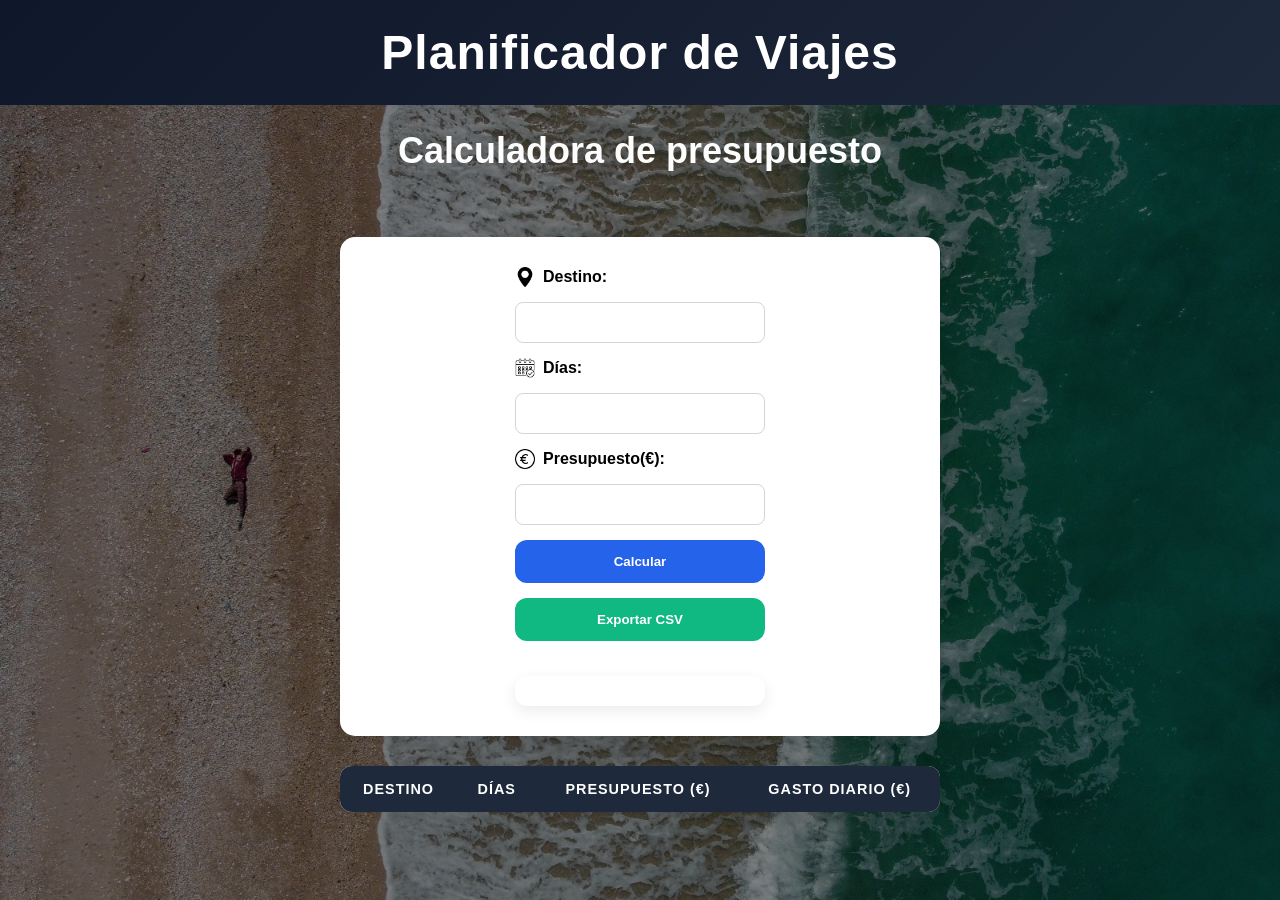
<file: index.html>
<!--PROYECTO: Planificador de Viajes

Herramienta utilizada:
ChatGPT (OpenAI) como apoyo para el desarrollo del código JavaScript, CSS y HTML.

Uso:
- Ayuda en la lógica del programa
- Depuración de errores
- Mejora de estructura y diseño
-->


<!DOCTYPE html>
<html lang="es">

<head>
    <meta charset="UTF-8">
    <meta name="viewport" content="width=device-width , initial-scale=1.0">

    <title>Planificador de Viajes</title>

    <link rel="icon" href="Img/viajes-por-todo-el-mundo.png">

    <link rel="stylesheet" href="style.css">
</head>

<body>
 <!-- CABECERA PRINCIPAL -->
    <header>
        <h1>Planificador de Viajes</h1>
    </header>
<!-- TÍTULO SECUNDARIO -->
    <h2>Calculadora de presupuesto</h2>

    <div class="contenedor">
 <!-- FORMULARIO DE ENTRADA DE DATOS -->
        <form id="formViaje"> 

            <!-- CAMPO: DESTINO -->
            <div class="fila-label"> 
                <img src="Img/mapas-y-banderas.png" class="mapa">
                <label>Destino:</label>
            </div>
            <input type="text" id="destino" required>

            <!-- CAMPO: DIAS -->
            <div class="fila-label"> 
                <img src="Img/calendario.png" class="calendario">
                <label>Días:</label>
            </div>
            <input type="number" id="dias" required>

            <!-- CAMPO: PRESUPUESTO -->
            <div class="fila-label"> 
                <img src="Img/euro.png" class="euro">
                <label> Presupuesto(€):</label>
             </div>
            <input type="number" id="presupuesto" required>

        <!-- BOTONES DE ACCIÓN -->
        <button type="button" onclick="agregarViaje()">Calcular</button>
        <button type="button" onclick="exportarCSV()">Exportar CSV</button>
        
        <!-- ZONA DE MENSAJES -->
        <div id="advertencia"> </div>
        </form>
    
    <!-- TABLA DE RESULTADOS -->
     <table>
        <!-- CABECERA DE LA TABLA -->
         <thead>
              <tr>
                    <th>Destino</th>
                    <th>Días</th>
                    <th>Presupuesto (€)</th>
                    <th>Gasto Diario (€)</th>
             </tr>
         </thead>
            
         <!-- CUERPO DINÁMICO DE LA TABLA -->
             <tbody id="tablaResultados">

             </tbody>
     </table>
    </div>

    <!-- ENLACE AL JAVASCRIPT -->
    <script src="script.js"></script>
</body>

</html>
</file>
<file: style.css>
/* -- ESTILOS GENERALES-- */
*{
    margin: 0;
    padding: 0;
    box-sizing: border-box;
}

body{
    font-family: 'Segoe UI', Tahoma, Geneva, Verdana, sans-serif;
    background:
    linear-gradient(
        rgba(0,0,0,0.45),
        rgba(0,0,0,0.45)
    ),
    url(Img/pexels-dajana-reci-289671698-13580378.jpg);

    background-size: cover;
    background-position: center;
    min-height: 100vh;
}

/* --CABECERA--*/
header{
    background: linear-gradient(135deg, #0f172a, #1e293b);
    color: white;
    padding: 25px;
    text-align: center; 
}

header h1{
     font-size: 3rem;
    letter-spacing: 1px;
}

/* --CONTENEDOR PRINCIPAL-- */
h2{
    padding: 15px;
    border-radius: 15px;
    max-width: 600px;
    margin: auto;
    text-align: center;
    margin-top: 10px;
    color: #fdfdfd;
    font-size: 36px;
    font-weight: 600;
    }

.contenedor{
    max-width: 700px;
    margin: auto;
    padding: 50px;
}

/* --TARJETA DEL FORMULARIO-- */
form{
    background: white;
    padding: 30px;
    border-radius: 15px;
    box-shadow: 0 5px 20px rgba(0,0,0,0.08);

    display: grid;
    gap: 15px;
    justify-content: center;
    align-items: center;
}

form label{

    font-weight: 600;
    width: 100%;
    text-align: left;
}

form input{
    width: 250px;
    padding: 12px;
    border: 1px solid #d1d5db;
    border-radius: 8px;
    transition: 0.3s;
}

form input:focus{
    outline: none;
    border-color: #2563eb;
    box-shadow: 0 0 8px rgba(37,99,235,0.3);
}

form input:hover{
    border-color: #2563eb;
}

/* --IMAGENES DEL FORMULARIO-- */
.mapa,.calendario,.euro{
    width: 20px;
    height: 20px;
}
.fila-label{
    display: flex;
    align-items: center;
    gap: 8px;
}

/* --BOTONES-- */

button{
    padding: 12px 20px;
    border: none;
    border-radius: 8px;
    cursor: pointer;
    font-weight: bold;
    padding: 14px;
    border-radius: 12px;
    transition: 0.3s;

}

button:first-of-type{
    background: #2563eb;
    color: white;
}

button:first-of-type:hover{
    background: #1d4ed8;
}

button:last-of-type{
    background: #10b981;
    color: white;
}

button:last-of-type:hover{
    background: #059669;
}


/* --MENSAJES-- */
#advertencia{
    background: white;
    padding: 15px;
    border-radius: 12px;
    margin-top: 20px;
    box-shadow: 0 5px 15px rgba(0,0,0,0.08);
}

.alerta{
    color: #dc2626;
    font-weight: bold;
    font-size: 1.1rem;
    justify-content: center;

}
.suficiente{
    color: #13ae0e;
    font-weight: bold;
    font-size: 1.1rem;
}
/* --TABLA-- */

table{
    width: 100%;
    margin-top: 30px;
    border-collapse: collapse;
    background: white;
    border-radius: 12px;
    overflow: hidden;
    box-shadow: 0 5px 20px rgba(0,0,0,0.08);
    background: rgba(255,255,255,0.95);
}

thead{
    background: #1e293b;
    color: white;
    text-transform: uppercase;
    letter-spacing: 1px;
    font-size: 0.9rem;
}

th{
    padding: 15px;
}

td{
    padding: 14px;
    text-align: center;
}

tbody tr:nth-child(even){
    background: #f8fafc;
}

tbody tr:hover{
    background: #e0f2fe;
    transition: 0.2s;
}
</file>
